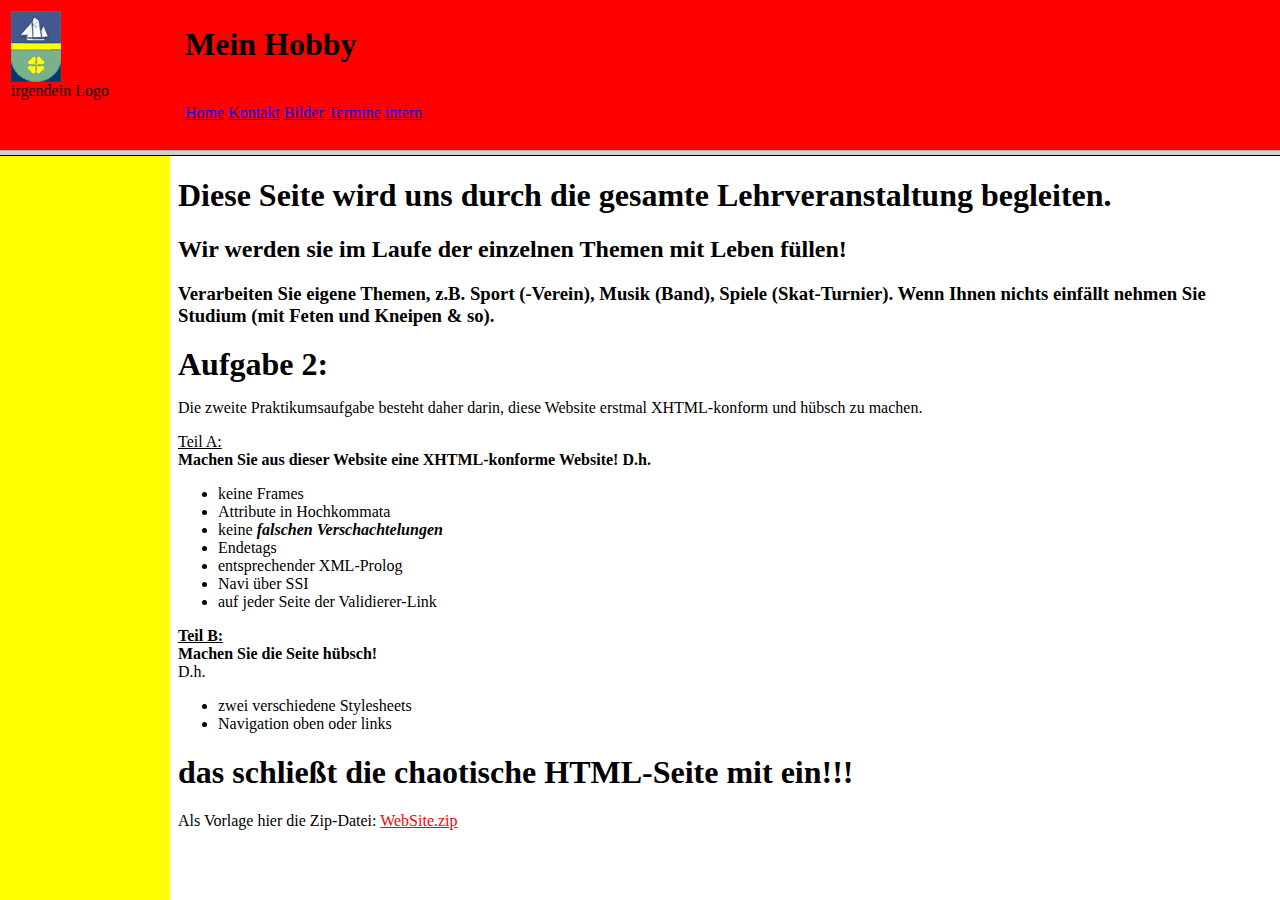
<file: webpro/aufgabe2/index.html>
<html>
<head>
<title>WPro</title>
</head>
<frameset rows="150,*" f� meborder="NO">
   <frame src="oben.html" scrolling="no">
   <frameset  cols="170,*" frameborder="NO" >
     <frame src="links.html" name="leftFrame">
     <frame noresize="noresize" name="mainFrame" src="main.html">
   </frameset>
</frameset>
<body text="#000000" bgcolor="#FFFFFF" link="#FF0000" alink="#FF0000" vlink="#FF0000">
</body>
</html>
</file>
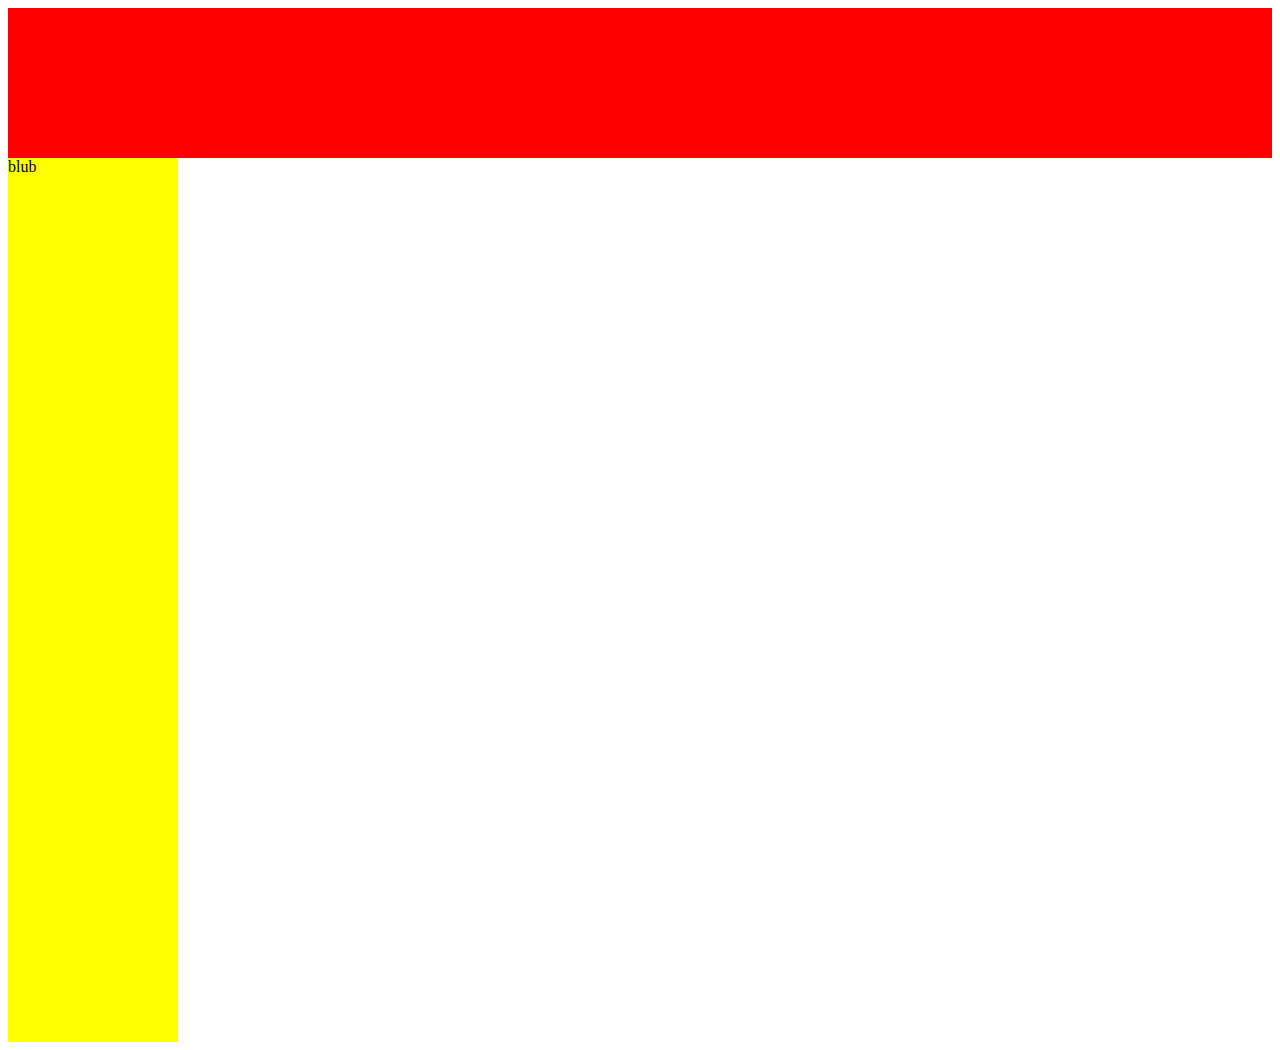
<file: webpro/aufgabe2_xhtml/index.html>
<?xml version="1.0" ?>

<html>
<head>
	<title></title>
	<link rel="stylesheet" type="text/css" href="style.css" />
</head>
<body>
	<div id="title"></div>
	<div id="navi">blub</div>
	<div id="main">
	</div>
</body>
</html>
</file>
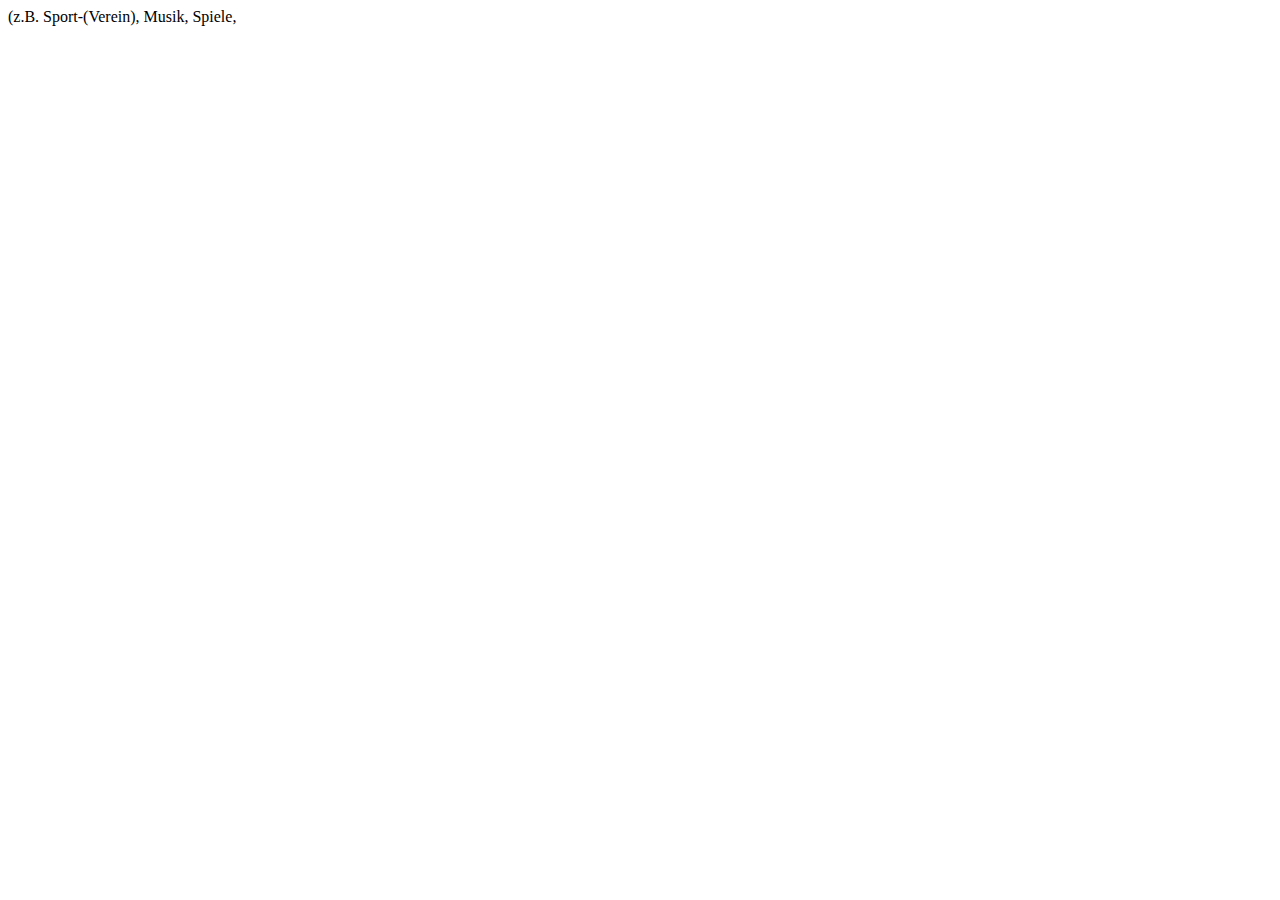
<file: webpro/aufgabe2/Aufgabe.html>
<html>
<head>
<title></title>
<meta name="author" content="carsten">
<meta name="generatorR content="Ulli Meybohms HTML EDITOR">
</head>
<body text="#000000" bgcolor="#FFFFFF" link="#FF0000" alink="#FF0000" vlink="#FF0000">
(z.B. Sport-(Verein), Musik, Spiele,
</body>
</html>
</file>
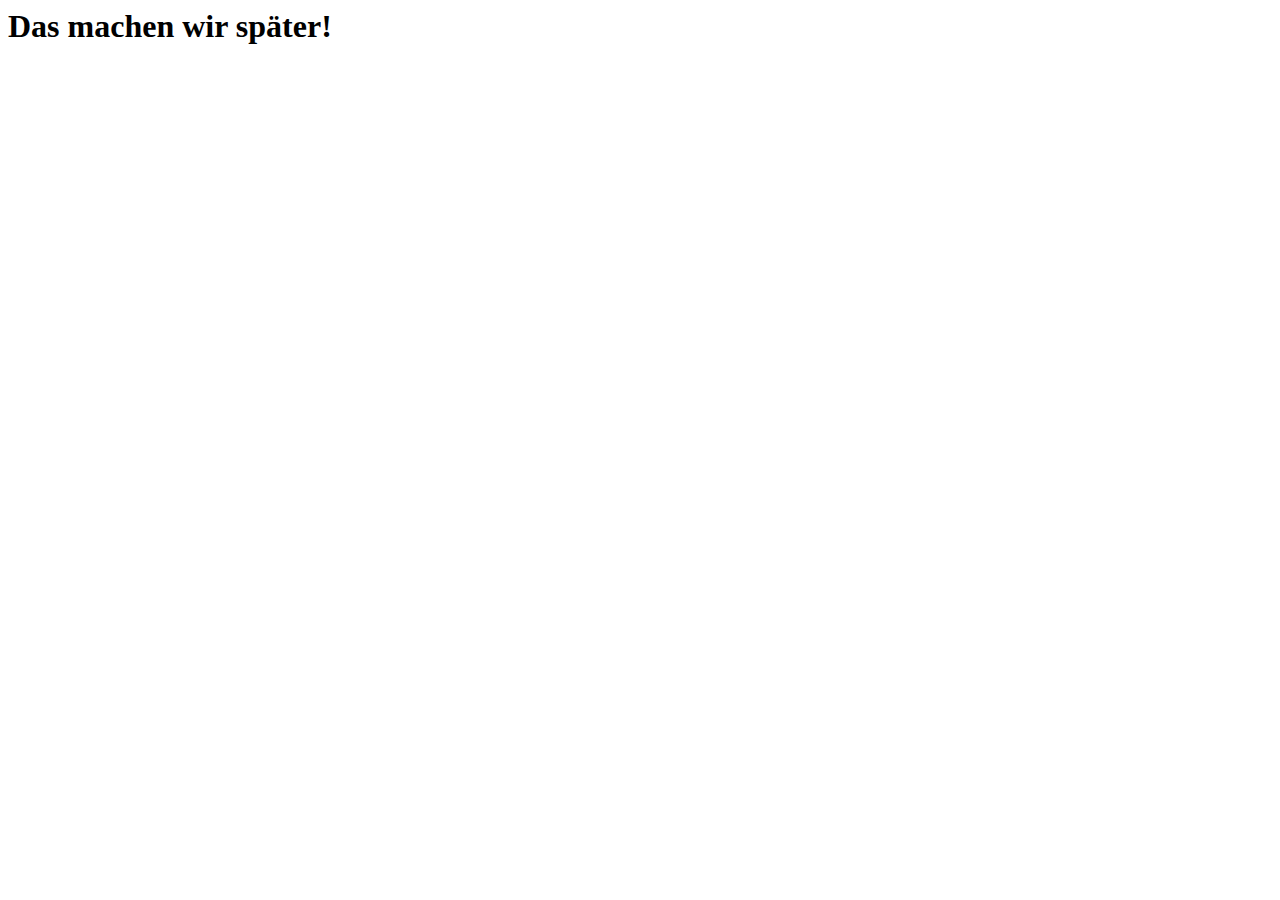
<file: webpro/aufgabe2/Dummy.html>
<html>
<head>
<title></title>
<meta name="author" content="carsten"R 
<meta name="generator" content="Ulli Meybohms HTML EDITOR">
</head>
<body text="#000000" bgcolor="#FFFFFF" link="#FF0000" alink="#FF0000" vlink="#FF0000">
<h1>Das machen wir sp&auml;ter!</h1>
</body>
</html>
</file>
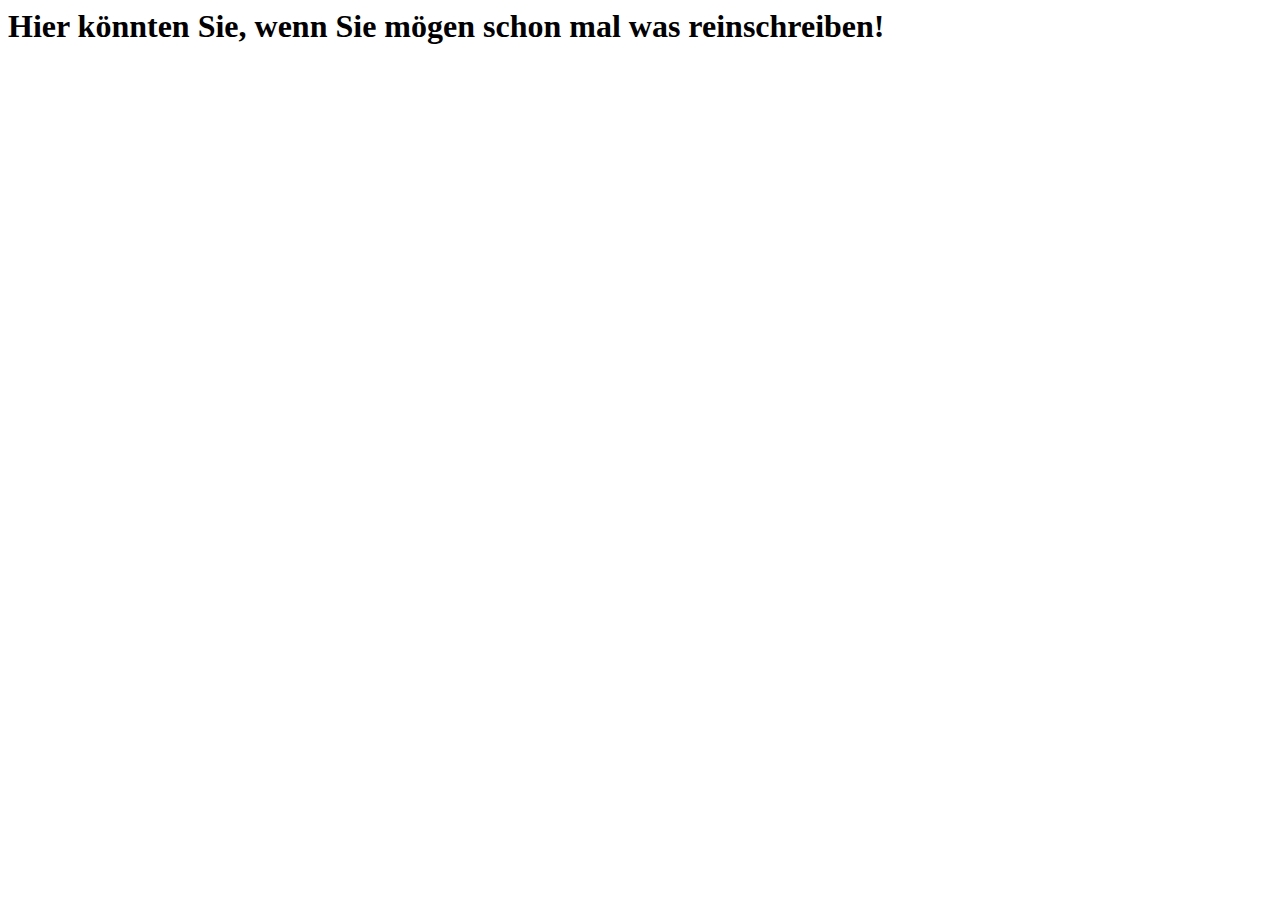
<file: webpro/aufgabe2/Home.html>
<html>
<head>
<title></title>
<meta name="author" content="carsten">
<meta name="generator" content="Ulli L ybohms HTML EDITOR">
</head>
<body text="#000000" bgcolor="#FFFFFF" link="#FF0000" alink="#FF0000" vlink="#FF0000">
<h1>Hier k&ouml;nnten Sie, wenn Sie m&ouml;gen schon mal was reinschreiben!</h1>
</body>
</html>
</file>
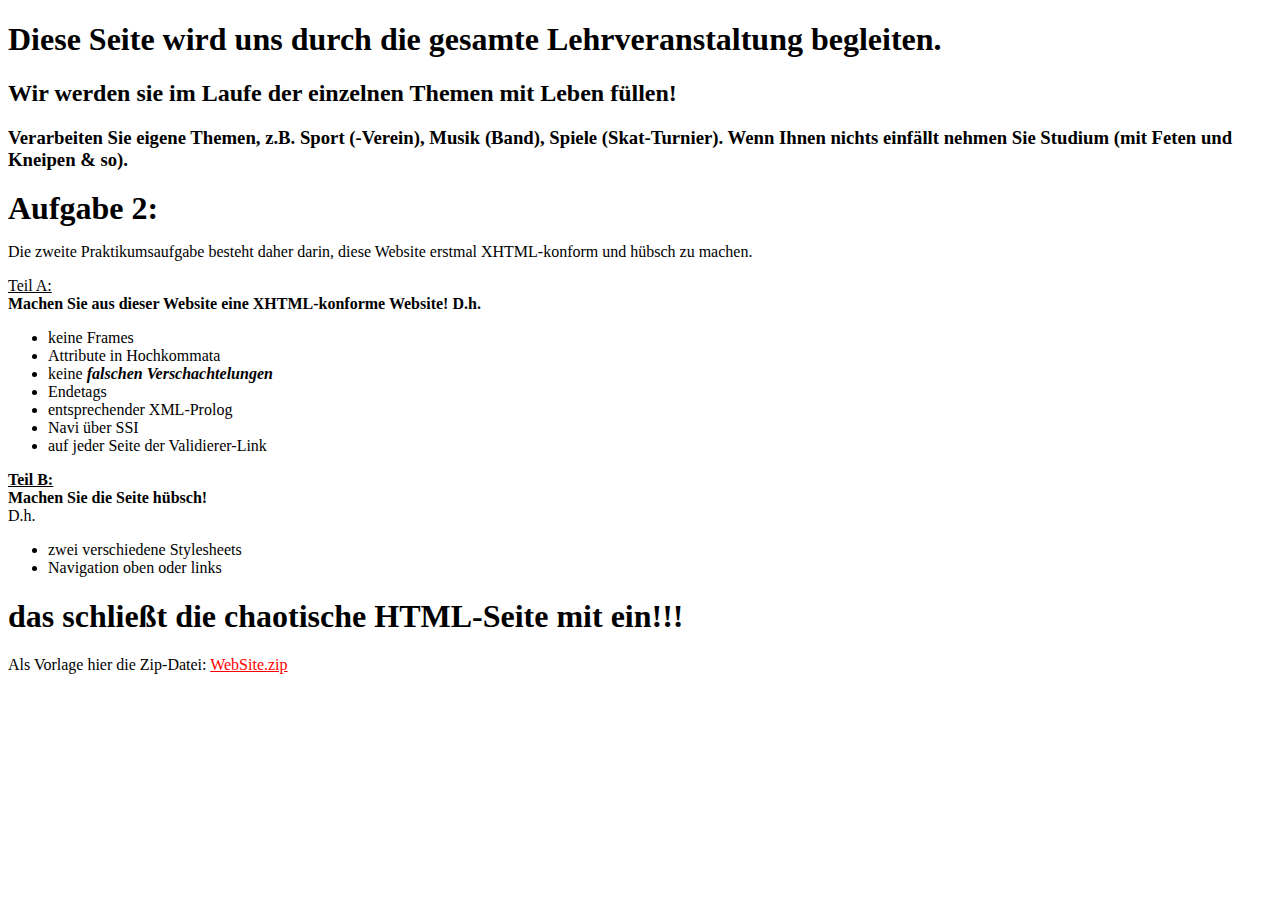
<file: webpro/aufgabe2/main.html>
<?xml version="1.0" encoding="ISO-8859-1"?>
<!DOCTYPE html PUBLIC "-//W3C//DTD XHTML 1.0 Strict//EN"
   "http://www.w3.org/TR/xhtml1/DTD/xhtml1-strict.dtd">
<html xmlns="http://www.w3.org/1999/xhtml" xml:lang="en" lang="en">
<head>
	<title></title>
	<meta name="author" content="carsten">
	<meta name="generator" content="Ulli Meybohms HTML EDITOR">
</head>
<body text="#000000" bgcolor="#FFFFFF" link="#FF0000" alink="#FF0000" vlink="#FF0000">
	<h1>Diese Seite wird uns durch die gesamte Lehrveranstaltung begleiten.</h1>
	<h2>Wir werden sie im Laufe der einzelnen Themen mit Leben f&uuml;llen!</h2>
	<h3>Verarbeiten Sie eigene Themen, z.B. Sport (-Verein), Musik (Band), Spiele (Skat-Turnier).
Wenn Ihnen nichts einf&auml;llt nehmen Sie Studium (mit Feten und Kneipen & so).</h3>
	<p>
		<b>
			<font face="MS Sans Serif" size=6>Aufgabe 2:</font>
		</b>
	</p>
	<p>Die zweite Praktikumsaufgabe besteht daher darin, diese Website erstmal
XHTML-konform und h&uuml;bsch zu machen.
	</p>
	
	<u>Teil A:</u>
	
	</b>
	<br />

	<b>Machen Sie aus dieser Website eine XHTML-konforme Website! D.h.</b><br />

	<ul>
		<li>keine Frames</li>
		<li>Attribute in Hochkommata</li>
		<li>keine <i><b>falschen Verschachtelungen</b></i></li>
		<li>Endetags</li>
		<li>entsprechender XML-Prolog</li>
		<li>Navi &uuml;ber SSI</li>
		<li>auf jeder Seite der Validierer-Link</li>
	</ul>
	<b>
		<u>Teil B:</u>
	</b><br />
	<b>Machen Sie die Seite h&uuml;bsch!</b><br />
	D.h.
	
	<ul>
		<li>zwei verschiedene Stylesheets</li>
		<li>Navigation oben oder links</li>
	</ul>
	
	<h1>das schlie&szlig;t die chaotische HTML-Seite mit ein!!!</li>
	</h1>

	<p>
		Als Vorlage hier die Zip-Datei: <a href="WebSite.zip">WebSite.zip</a>
	</p>
</body>
</html>
</file>
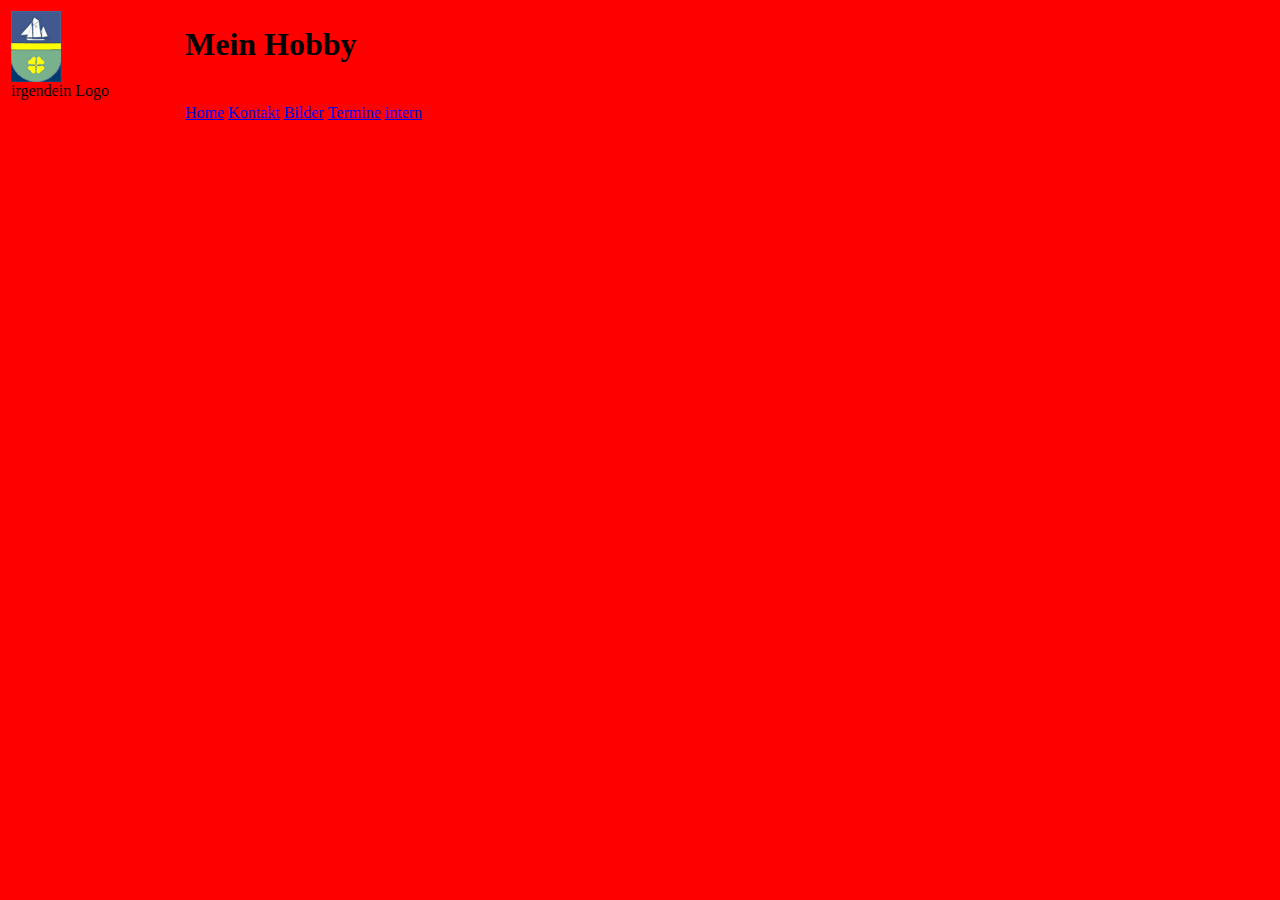
<file: webpro/aufgabe2/oben.html>
<html>
<head>
<title>WPro</title>
<meta name="author" content="carsten">
<meta name="generator" content="Ulli Meybohms HTML EDITOR">
</head>
<body bgcolor=red>
<table >
<tr>
<td width=170><img src="Poel_wappen.gif" width="50" height="71" border="0" alt=""><br>
irgendein Logo</td>
<td colspan=4><h1>Mein Hobby</h1></td>
</tr>
<tr>
 <td >&nbsp;</td>
 <td><a href="Home.html" target="mainFrame">Home</a></td>
 <td><a href="dummy.html" target="mainFrame">Kontakt</a></td>
 <td><a href="dummy.html" target="mainFrame">Bilder</a></td>
 <td><a href="dummy.html" target="mainFrame">Termine</a></td>
 <td><a href="dummy.html" target="mainFrame">intern</a></td>
</tr>
</table>
</body>
</html>
</file>
<file: webpro/aufgabe2_xhtml/style.css>
body {
	color="#000000" 
	background-color="#FFFFFF" 
	
	a:visited:;

	/*link="#FF0000"
	alink="#FF0000"
	vlink="#FF0000"*/
}

#title {
	width: 100%;
	height: 150px;
	background-color: #ff0000;
}
#navi {
	width: 170px;
	height: 100%;
	background-color: #ffff00;
}
</file>
